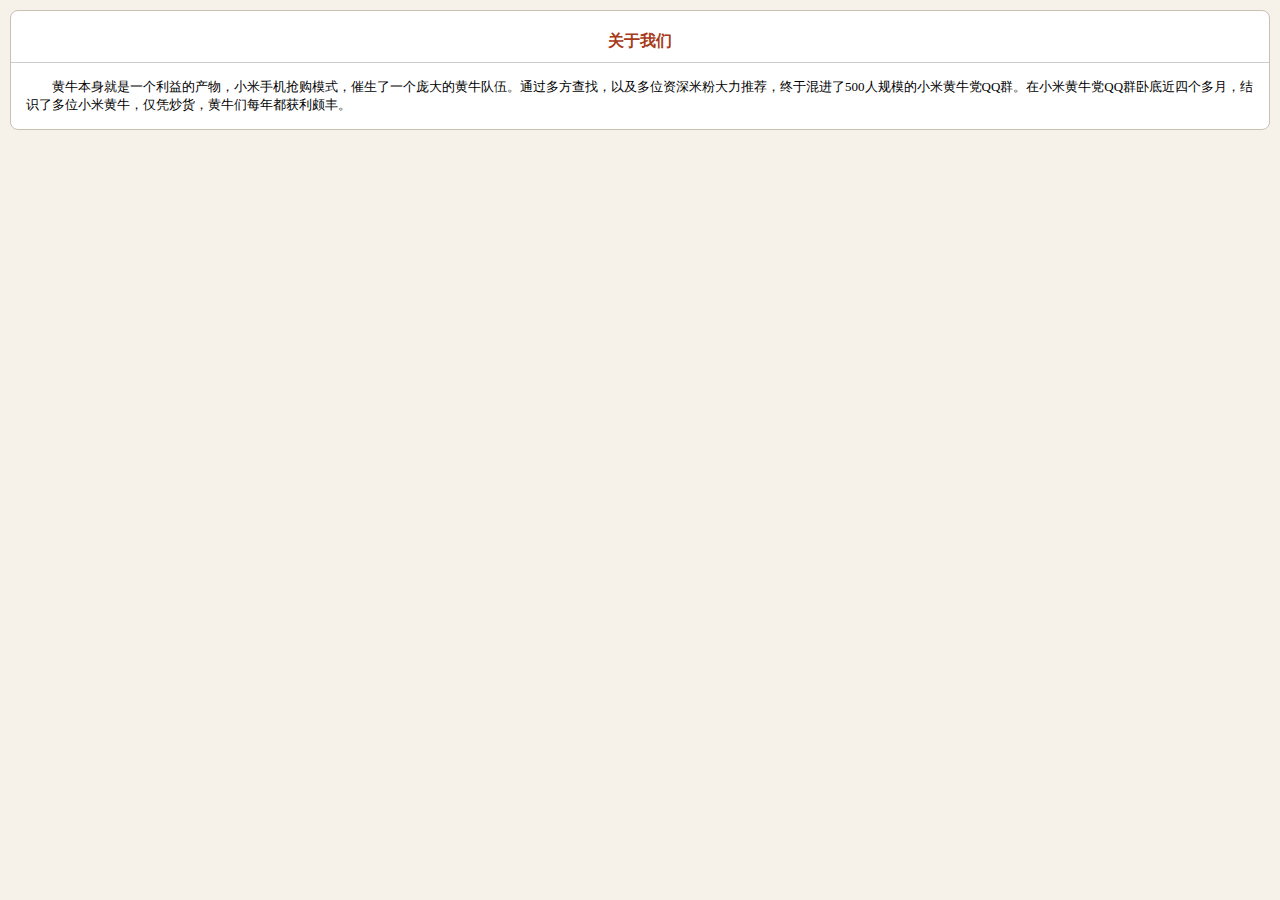
<file: diceGame/src/main/webapp/html5/info.html>
<!DOCTYPE html PUBLIC "-//W3C//DTD XHTML 1.0 Transitional//EN" "http://www.w3.org/TR/xhtml1/DTD/xhtml1-transitional.dtd">
<html xmlns="http://www.w3.org/1999/xhtml">
<head>
<meta name="viewport" content="width=device-width, minimum-scale=1">
<meta name="format-detection" content="telephone=no">
<meta http-equiv="Content-Type" content="text/html; charset=utf-8" />
<title>关于我们</title>
<style>
	body{ background:#f6f2e9;}
	body,dl,dt,dd,html{margin:0; padding:0; font-size:13px;}
	body{ padding:10px;}
	dl{float:left;border-radius:8px;background-color:#ffffff;border:1px solid #CAC0AF;padding:10px 0;}
	dl dt{text-align:center; font-weight:bold; color:#a73a18; padding:10px; margin-bottom:10px; border-bottom:1px #ccc solid; font-size:16px;}
	dl dd{ float:left; text-align:left; padding-left:10px; padding:5px 15px 5px 15px;}
</style>
</head>
<body>
<dl>
	<dt>关于我们</dt>
	<dd>
		&nbsp;&nbsp;&nbsp;&nbsp;&nbsp;&nbsp;&nbsp;&nbsp;黄牛本身就是一个利益的产物，小米手机抢购模式，催生了一个庞大的黄牛队伍。通过多方查找，以及多位资深米粉大力推荐，终于混进了500人规模的小米黄牛党QQ群。在小米黄牛党QQ群卧底近四个多月，结识了多位小米黄牛，仅凭炒货，黄牛们每年都获利颇丰。<br  /> 
    </dd>
</dl>
</body>
</html>
</file>
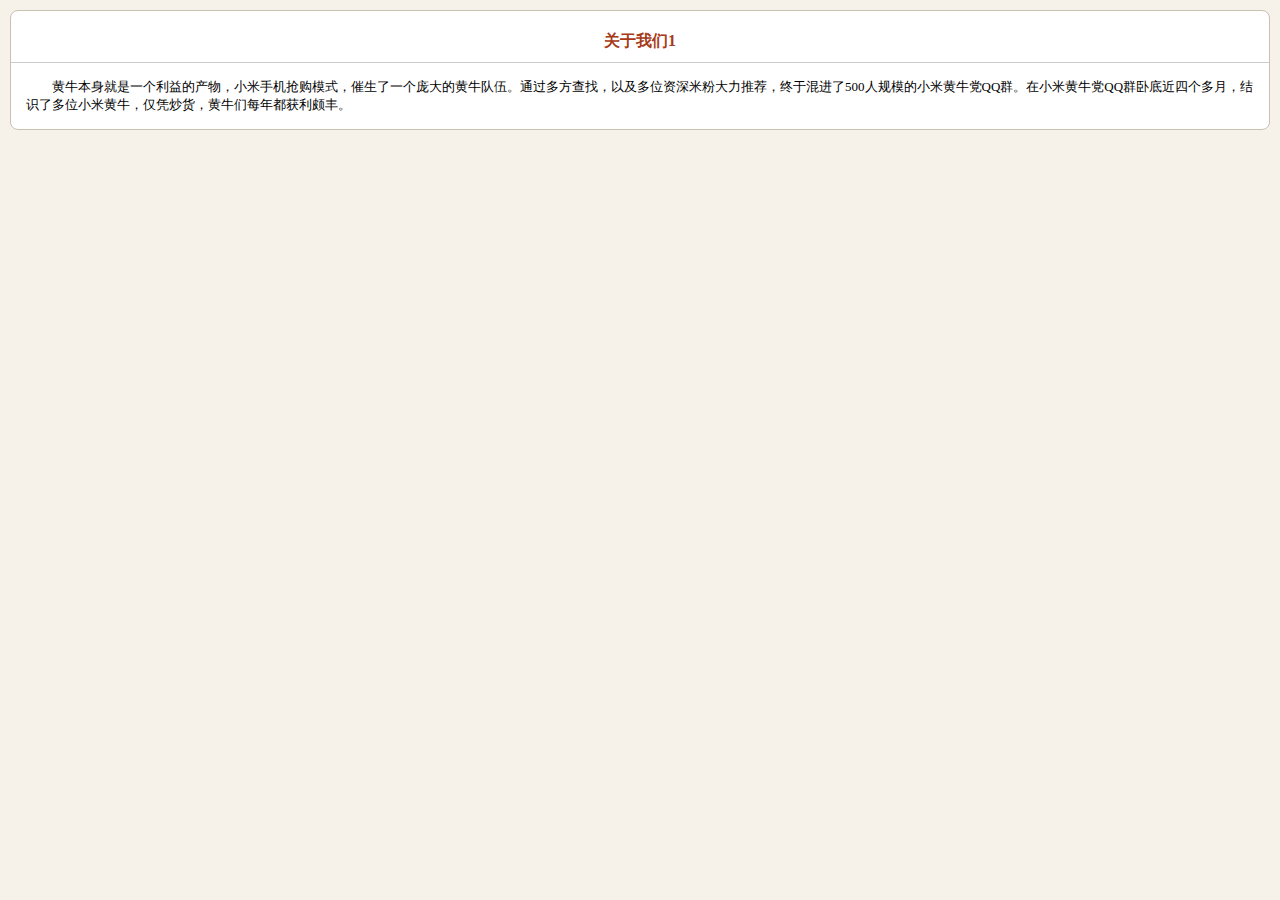
<file: diceGame/src/main/webapp/html5/info1.html>
<!DOCTYPE html PUBLIC "-//W3C//DTD XHTML 1.0 Transitional//EN" "http://www.w3.org/TR/xhtml1/DTD/xhtml1-transitional.dtd">
<html xmlns="http://www.w3.org/1999/xhtml">
<head>
<meta name="viewport" content="width=device-width, minimum-scale=1">
<meta name="format-detection" content="telephone=no">
<meta http-equiv="Content-Type" content="text/html; charset=utf-8" />
<title>关于我们1</title>
<style>
	body{ background:#f6f2e9;}
	body,dl,dt,dd,html{margin:0; padding:0; font-size:13px;}
	body{ padding:10px;}
	dl{float:left;border-radius:8px;background-color:#ffffff;border:1px solid #CAC0AF;padding:10px 0;}
	dl dt{text-align:center; font-weight:bold; color:#a73a18; padding:10px; margin-bottom:10px; border-bottom:1px #ccc solid; font-size:16px;}
	dl dd{ float:left; text-align:left; padding-left:10px; padding:5px 15px 5px 15px;}
</style>
</head>
<body>
<dl>
	<dt>关于我们1</dt>
	<dd>
		&nbsp;&nbsp;&nbsp;&nbsp;&nbsp;&nbsp;&nbsp;&nbsp;黄牛本身就是一个利益的产物，小米手机抢购模式，催生了一个庞大的黄牛队伍。通过多方查找，以及多位资深米粉大力推荐，终于混进了500人规模的小米黄牛党QQ群。在小米黄牛党QQ群卧底近四个多月，结识了多位小米黄牛，仅凭炒货，黄牛们每年都获利颇丰。<br  /> 
    </dd>
</dl>
</body>
</html>
</file>
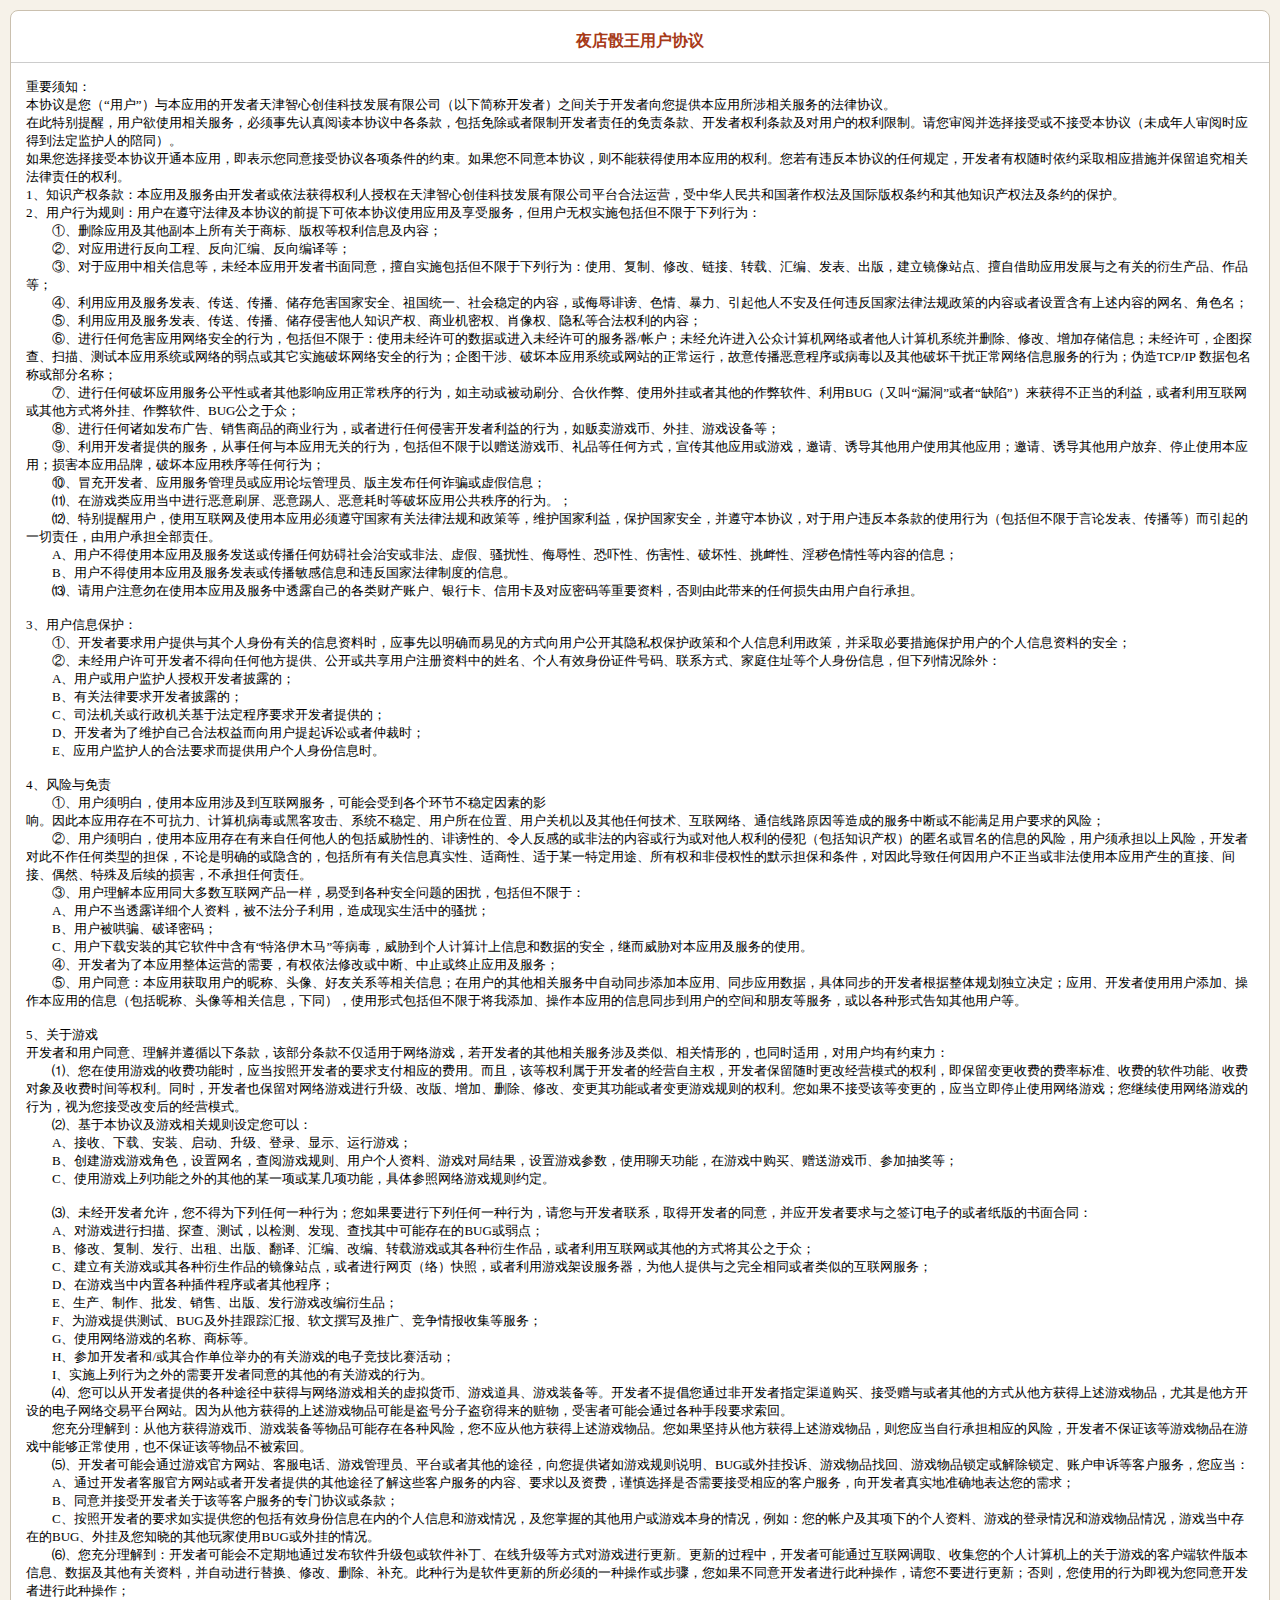
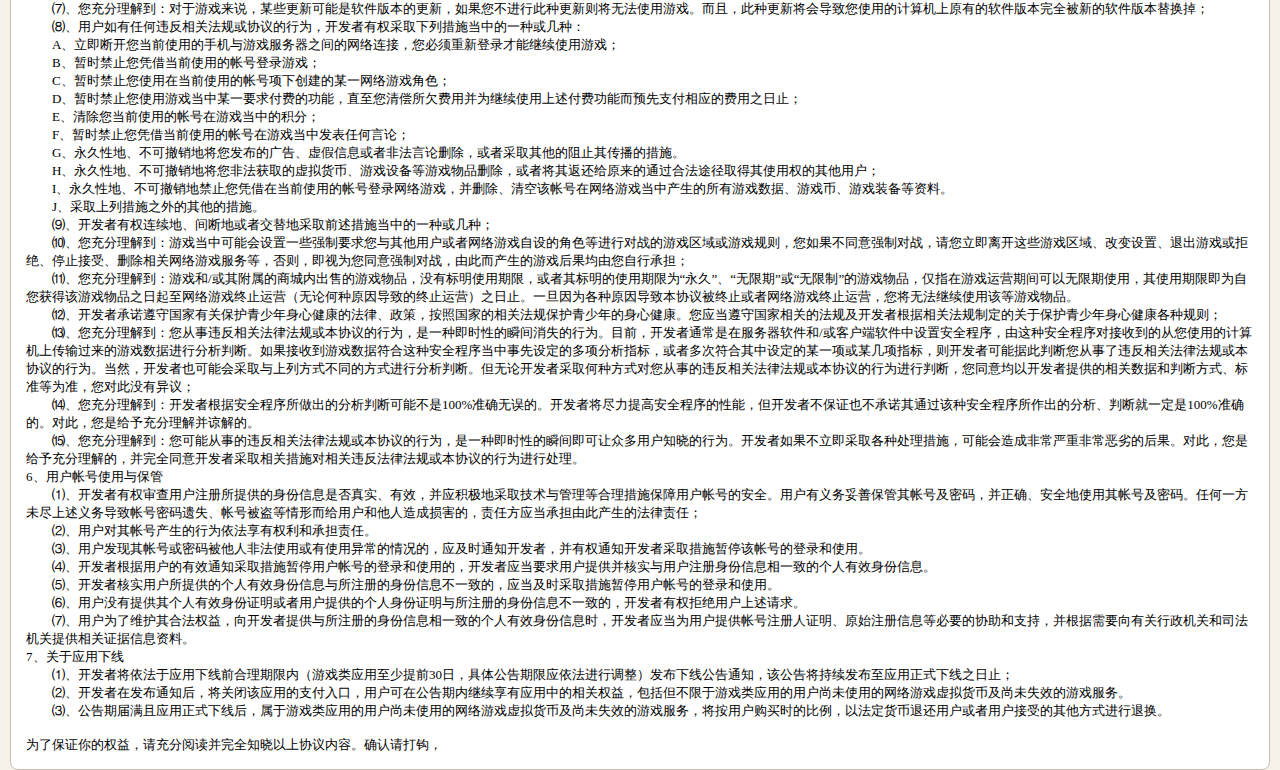
<file: diceGame/src/main/webapp/html5/memberRule.html>
<!DOCTYPE html PUBLIC "-//W3C//DTD XHTML 1.0 Transitional//EN" "http://www.w3.org/TR/xhtml1/DTD/xhtml1-transitional.dtd">
<html xmlns="http://www.w3.org/1999/xhtml">
<head>
<meta name="viewport" content="width=device-width, minimum-scale=1">
<meta name="format-detection" content="telephone=no">
<meta http-equiv="Content-Type" content="text/html; charset=utf-8" />
<title>夜店骰王用户协议</title>
<style>
	body{ background:#f6f2e9;}
	body,dl,dt,dd,html{margin:0; padding:0; font-size:13px;}
	body{ padding:10px;}
	dl{float:left;border-radius:8px;background-color:#ffffff;border:1px solid #CAC0AF;padding:10px 0;}
	dl dt{text-align:center; font-weight:bold; color:#a73a18; padding:10px; margin-bottom:10px; border-bottom:1px #ccc solid; font-size:16px;}
	dl dd{ float:left; text-align:left; padding-left:10px; padding:5px 15px 5px 15px;}
</style>
</head>
<body>
<dl>
	<dt>夜店骰王用户协议</dt>
	<dd>
		重要须知：<br>
本协议是您（“用户”）与本应用的开发者天津智心创佳科技发展有限公司（以下简称开发者）之间关于开发者向您提供本应用所涉相关服务的法律协议。<br>
在此特别提醒，用户欲使用相关服务，必须事先认真阅读本协议中各条款，包括免除或者限制开发者责任的免责条款、开发者权利条款及对用户的权利限制。请您审阅并选择接受或不接受本协议（未成年人审阅时应得到法定监护人的陪同）。<br>
如果您选择接受本协议开通本应用，即表示您同意接受协议各项条件的约束。如果您不同意本协议，则不能获得使用本应用的权利。您若有违反本协议的任何规定，开发者有权随时依约采取相应措施并保留追究相关法律责任的权利。<br>
1、知识产权条款：本应用及服务由开发者或依法获得权利人授权在天津智心创佳科技发展有限公司平台合法运营，受中华人民共和国著作权法及国际版权条约和其他知识产权法及条约的保护。<br>
2、用户行为规则：用户在遵守法律及本协议的前提下可依本协议使用应用及享受服务，但用户无权实施包括但不限于下列行为：<br>
&nbsp;&nbsp;&nbsp;&nbsp;&nbsp;&nbsp;&nbsp;&nbsp;①、删除应用及其他副本上所有关于商标、版权等权利信息及内容；<br>
&nbsp;&nbsp;&nbsp;&nbsp;&nbsp;&nbsp;&nbsp;&nbsp;②、对应用进行反向工程、反向汇编、反向编译等；<br>
&nbsp;&nbsp;&nbsp;&nbsp;&nbsp;&nbsp;&nbsp;&nbsp;③、对于应用中相关信息等，未经本应用开发者书面同意，擅自实施包括但不限于下列行为：使用、复制、修改、链接、转载、汇编、发表、出版，建立镜像站点、擅自借助应用发展与之有关的衍生产品、作品等；<br>
&nbsp;&nbsp;&nbsp;&nbsp;&nbsp;&nbsp;&nbsp;&nbsp;④、利用应用及服务发表、传送、传播、储存危害国家安全、祖国统一、社会稳定的内容，或侮辱诽谤、色情、暴力、引起他人不安及任何违反国家法律法规政策的内容或者设置含有上述内容的网名、角色名；<br>
&nbsp;&nbsp;&nbsp;&nbsp;&nbsp;&nbsp;&nbsp;&nbsp;⑤、利用应用及服务发表、传送、传播、储存侵害他人知识产权、商业机密权、肖像权、隐私等合法权利的内容；<br>
&nbsp;&nbsp;&nbsp;&nbsp;&nbsp;&nbsp;&nbsp;&nbsp;⑥、进行任何危害应用网络安全的行为，包括但不限于：使用未经许可的数据或进入未经许可的服务器/帐户；未经允许进入公众计算机网络或者他人计算机系统并删除、修改、增加存储信息；未经许可，企图探查、扫描、测试本应用系统或网络的弱点或其它实施破坏网络安全的行为；企图干涉、破坏本应用系统或网站的正常运行，故意传播恶意程序或病毒以及其他破坏干扰正常网络信息服务的行为；伪造TCP/IP 数据包名称或部分名称；<br>
&nbsp;&nbsp;&nbsp;&nbsp;&nbsp;&nbsp;&nbsp;&nbsp;⑦、进行任何破坏应用服务公平性或者其他影响应用正常秩序的行为，如主动或被动刷分、合伙作弊、使用外挂或者其他的作弊软件、利用BUG（又叫“漏洞”或者“缺陷”）来获得不正当的利益，或者利用互联网或其他方式将外挂、作弊软件、BUG公之于众；<br>
&nbsp;&nbsp;&nbsp;&nbsp;&nbsp;&nbsp;&nbsp;&nbsp;⑧、进行任何诸如发布广告、销售商品的商业行为，或者进行任何侵害开发者利益的行为，如贩卖游戏币、外挂、游戏设备等；<br>
&nbsp;&nbsp;&nbsp;&nbsp;&nbsp;&nbsp;&nbsp;&nbsp;⑨、利用开发者提供的服务，从事任何与本应用无关的行为，包括但不限于以赠送游戏币、礼品等任何方式，宣传其他应用或游戏，邀请、诱导其他用户使用其他应用；邀请、诱导其他用户放弃、停止使用本应用；损害本应用品牌，破坏本应用秩序等任何行为；<br>
&nbsp;&nbsp;&nbsp;&nbsp;&nbsp;&nbsp;&nbsp;&nbsp;⑩、冒充开发者、应用服务管理员或应用论坛管理员、版主发布任何诈骗或虚假信息；<br>
&nbsp;&nbsp;&nbsp;&nbsp;&nbsp;&nbsp;&nbsp;&nbsp;⑾、在游戏类应用当中进行恶意刷屏、恶意踢人、恶意耗时等破坏应用公共秩序的行为。；<br>
&nbsp;&nbsp;&nbsp;&nbsp;&nbsp;&nbsp;&nbsp;&nbsp;⑿、特别提醒用户，使用互联网及使用本应用必须遵守国家有关法律法规和政策等，维护国家利益，保护国家安全，并遵守本协议，对于用户违反本条款的使用行为（包括但不限于言论发表、传播等）而引起的一切责任，由用户承担全部责任。<br>
&nbsp;&nbsp;&nbsp;&nbsp;&nbsp;&nbsp;&nbsp;&nbsp;A、用户不得使用本应用及服务发送或传播任何妨碍社会治安或非法、虚假、骚扰性、侮辱性、恐吓性、伤害性、破坏性、挑衅性、淫秽色情性等内容的信息；<br>
&nbsp;&nbsp;&nbsp;&nbsp;&nbsp;&nbsp;&nbsp;&nbsp;B、用户不得使用本应用及服务发表或传播敏感信息和违反国家法律制度的信息。<br>
&nbsp;&nbsp;&nbsp;&nbsp;&nbsp;&nbsp;&nbsp;&nbsp;⒀、请用户注意勿在使用本应用及服务中透露自己的各类财产账户、银行卡、信用卡及对应密码等重要资料，否则由此带来的任何损失由用户自行承担。<br>
<br>
3、用户信息保护：<br>
&nbsp;&nbsp;&nbsp;&nbsp;&nbsp;&nbsp;&nbsp;&nbsp;①、开发者要求用户提供与其个人身份有关的信息资料时，应事先以明确而易见的方式向用户公开其隐私权保护政策和个人信息利用政策，并采取必要措施保护用户的个人信息资料的安全；<br>
&nbsp;&nbsp;&nbsp;&nbsp;&nbsp;&nbsp;&nbsp;&nbsp;②、未经用户许可开发者不得向任何他方提供、公开或共享用户注册资料中的姓名、个人有效身份证件号码、联系方式、家庭住址等个人身份信息，但下列情况除外：<br>
&nbsp;&nbsp;&nbsp;&nbsp;&nbsp;&nbsp;&nbsp;&nbsp;A、用户或用户监护人授权开发者披露的；<br>
&nbsp;&nbsp;&nbsp;&nbsp;&nbsp;&nbsp;&nbsp;&nbsp;B、有关法律要求开发者披露的；<br>
&nbsp;&nbsp;&nbsp;&nbsp;&nbsp;&nbsp;&nbsp;&nbsp;C、司法机关或行政机关基于法定程序要求开发者提供的；<br>
&nbsp;&nbsp;&nbsp;&nbsp;&nbsp;&nbsp;&nbsp;&nbsp;D、开发者为了维护自己合法权益而向用户提起诉讼或者仲裁时；<br>
&nbsp;&nbsp;&nbsp;&nbsp;&nbsp;&nbsp;&nbsp;&nbsp;E、应用户监护人的合法要求而提供用户个人身份信息时。<br>
<br>
4、风险与免责<br>
&nbsp;&nbsp;&nbsp;&nbsp;&nbsp;&nbsp;&nbsp;&nbsp;①、用户须明白，使用本应用涉及到互联网服务，可能会受到各个环节不稳定因素的影<br>
响。因此本应用存在不可抗力、计算机病毒或黑客攻击、系统不稳定、用户所在位置、用户关机以及其他任何技术、互联网络、通信线路原因等造成的服务中断或不能满足用户要求的风险；<br>
&nbsp;&nbsp;&nbsp;&nbsp;&nbsp;&nbsp;&nbsp;&nbsp;②、用户须明白，使用本应用存在有来自任何他人的包括威胁性的、诽谤性的、令人反感的或非法的内容或行为或对他人权利的侵犯（包括知识产权）的匿名或冒名的信息的风险，用户须承担以上风险，开发者对此不作任何类型的担保，不论是明确的或隐含的，包括所有有关信息真实性、适商性、适于某一特定用途、所有权和非侵权性的默示担保和条件，对因此导致任何因用户不正当或非法使用本应用产生的直接、间接、偶然、特殊及后续的损害，不承担任何责任。<br>
&nbsp;&nbsp;&nbsp;&nbsp;&nbsp;&nbsp;&nbsp;&nbsp;③、用户理解本应用同大多数互联网产品一样，易受到各种安全问题的困扰，包括但不限于：<br>
&nbsp;&nbsp;&nbsp;&nbsp;&nbsp;&nbsp;&nbsp;&nbsp;A、用户不当透露详细个人资料，被不法分子利用，造成现实生活中的骚扰；<br>
&nbsp;&nbsp;&nbsp;&nbsp;&nbsp;&nbsp;&nbsp;&nbsp;B、用户被哄骗、破译密码；<br>
&nbsp;&nbsp;&nbsp;&nbsp;&nbsp;&nbsp;&nbsp;&nbsp;C、用户下载安装的其它软件中含有“特洛伊木马”等病毒，威胁到个人计算计上信息和数据的安全，继而威胁对本应用及服务的使用。<br>
&nbsp;&nbsp;&nbsp;&nbsp;&nbsp;&nbsp;&nbsp;&nbsp;④、开发者为了本应用整体运营的需要，有权依法修改或中断、中止或终止应用及服务；<br>
&nbsp;&nbsp;&nbsp;&nbsp;&nbsp;&nbsp;&nbsp;&nbsp;⑤、用户同意：本应用获取用户的昵称、头像、好友关系等相关信息；在用户的其他相关服务中自动同步添加本应用、同步应用数据，具体同步的开发者根据整体规划独立决定；应用、开发者使用用户添加、操作本应用的信息（包括昵称、头像等相关信息，下同），使用形式包括但不限于将我添加、操作本应用的信息同步到用户的空间和朋友等服务，或以各种形式告知其他用户等。<br>
<br>
5、关于游戏<br>
开发者和用户同意、理解并遵循以下条款，该部分条款不仅适用于网络游戏，若开发者的其他相关服务涉及类似、相关情形的，也同时适用，对用户均有约束力：<br>
&nbsp;&nbsp;&nbsp;&nbsp;&nbsp;&nbsp;&nbsp;&nbsp;⑴、您在使用游戏的收费功能时，应当按照开发者的要求支付相应的费用。而且，该等权利属于开发者的经营自主权，开发者保留随时更改经营模式的权利，即保留变更收费的费率标准、收费的软件功能、收费对象及收费时间等权利。同时，开发者也保留对网络游戏进行升级、改版、增加、删除、修改、变更其功能或者变更游戏规则的权利。您如果不接受该等变更的，应当立即停止使用网络游戏；您继续使用网络游戏的行为，视为您接受改变后的经营模式。<br>
&nbsp;&nbsp;&nbsp;&nbsp;&nbsp;&nbsp;&nbsp;&nbsp;⑵、基于本协议及游戏相关规则设定您可以：<br>
&nbsp;&nbsp;&nbsp;&nbsp;&nbsp;&nbsp;&nbsp;&nbsp;A、接收、下载、安装、启动、升级、登录、显示、运行游戏；<br>
&nbsp;&nbsp;&nbsp;&nbsp;&nbsp;&nbsp;&nbsp;&nbsp;B、创建游戏游戏角色，设置网名，查阅游戏规则、用户个人资料、游戏对局结果，设置游戏参数，使用聊天功能，在游戏中购买、赠送游戏币、参加抽奖等；<br>
&nbsp;&nbsp;&nbsp;&nbsp;&nbsp;&nbsp;&nbsp;&nbsp;C、使用游戏上列功能之外的其他的某一项或某几项功能，具体参照网络游戏规则约定。<br>
<br>
&nbsp;&nbsp;&nbsp;&nbsp;&nbsp;&nbsp;&nbsp;&nbsp;⑶、未经开发者允许，您不得为下列任何一种行为；您如果要进行下列任何一种行为，请您与开发者联系，取得开发者的同意，并应开发者要求与之签订电子的或者纸版的书面合同：<br>
&nbsp;&nbsp;&nbsp;&nbsp;&nbsp;&nbsp;&nbsp;&nbsp;A、对游戏进行扫描、探查、测试，以检测、发现、查找其中可能存在的BUG或弱点；<br>
&nbsp;&nbsp;&nbsp;&nbsp;&nbsp;&nbsp;&nbsp;&nbsp;B、修改、复制、发行、出租、出版、翻译、汇编、改编、转载游戏或其各种衍生作品，或者利用互联网或其他的方式将其公之于众；<br>
&nbsp;&nbsp;&nbsp;&nbsp;&nbsp;&nbsp;&nbsp;&nbsp;C、建立有关游戏或其各种衍生作品的镜像站点，或者进行网页（络）快照，或者利用游戏架设服务器，为他人提供与之完全相同或者类似的互联网服务；<br>
&nbsp;&nbsp;&nbsp;&nbsp;&nbsp;&nbsp;&nbsp;&nbsp;D、在游戏当中内置各种插件程序或者其他程序；<br>
&nbsp;&nbsp;&nbsp;&nbsp;&nbsp;&nbsp;&nbsp;&nbsp;E、生产、制作、批发、销售、出版、发行游戏改编衍生品；<br>
&nbsp;&nbsp;&nbsp;&nbsp;&nbsp;&nbsp;&nbsp;&nbsp;F、为游戏提供测试、BUG及外挂跟踪汇报、软文撰写及推广、竞争情报收集等服务；<br>
&nbsp;&nbsp;&nbsp;&nbsp;&nbsp;&nbsp;&nbsp;&nbsp;G、使用网络游戏的名称、商标等。<br>
&nbsp;&nbsp;&nbsp;&nbsp;&nbsp;&nbsp;&nbsp;&nbsp;H、参加开发者和/或其合作单位举办的有关游戏的电子竞技比赛活动；<br>
&nbsp;&nbsp;&nbsp;&nbsp;&nbsp;&nbsp;&nbsp;&nbsp;I、实施上列行为之外的需要开发者同意的其他的有关游戏的行为。<br>
&nbsp;&nbsp;&nbsp;&nbsp;&nbsp;&nbsp;&nbsp;&nbsp;⑷、您可以从开发者提供的各种途径中获得与网络游戏相关的虚拟货币、游戏道具、游戏装备等。开发者不提倡您通过非开发者指定渠道购买、接受赠与或者其他的方式从他方获得上述游戏物品，尤其是他方开设的电子网络交易平台网站。因为从他方获得的上述游戏物品可能是盗号分子盗窃得来的赃物，受害者可能会通过各种手段要求索回。<br>
&nbsp;&nbsp;&nbsp;&nbsp;&nbsp;&nbsp;&nbsp;&nbsp;您充分理解到：从他方获得游戏币、游戏装备等物品可能存在各种风险，您不应从他方获得上述游戏物品。您如果坚持从他方获得上述游戏物品，则您应当自行承担相应的风险，开发者不保证该等游戏物品在游戏中能够正常使用，也不保证该等物品不被索回。<br>
&nbsp;&nbsp;&nbsp;&nbsp;&nbsp;&nbsp;&nbsp;&nbsp;⑸、开发者可能会通过游戏官方网站、客服电话、游戏管理员、平台或者其他的途径，向您提供诸如游戏规则说明、BUG或外挂投诉、游戏物品找回、游戏物品锁定或解除锁定、账户申诉等客户服务，您应当：<br>
&nbsp;&nbsp;&nbsp;&nbsp;&nbsp;&nbsp;&nbsp;&nbsp;A、通过开发者客服官方网站或者开发者提供的其他途径了解这些客户服务的内容、要求以及资费，谨慎选择是否需要接受相应的客户服务，向开发者真实地准确地表达您的需求；<br>
&nbsp;&nbsp;&nbsp;&nbsp;&nbsp;&nbsp;&nbsp;&nbsp;B、同意并接受开发者关于该等客户服务的专门协议或条款；<br>
&nbsp;&nbsp;&nbsp;&nbsp;&nbsp;&nbsp;&nbsp;&nbsp;C、按照开发者的要求如实提供您的包括有效身份信息在内的个人信息和游戏情况，及您掌握的其他用户或游戏本身的情况，例如：您的帐户及其项下的个人资料、游戏的登录情况和游戏物品情况，游戏当中存在的BUG、外挂及您知晓的其他玩家使用BUG或外挂的情况。<br>
&nbsp;&nbsp;&nbsp;&nbsp;&nbsp;&nbsp;&nbsp;&nbsp;⑹、您充分理解到：开发者可能会不定期地通过发布软件升级包或软件补丁、在线升级等方式对游戏进行更新。更新的过程中，开发者可能通过互联网调取、收集您的个人计算机上的关于游戏的客户端软件版本信息、数据及其他有关资料，并自动进行替换、修改、删除、补充。此种行为是软件更新的所必须的一种操作或步骤，您如果不同意开发者进行此种操作，请您不要进行更新；否则，您使用的行为即视为您同意开发者进行此种操作；<br>
&nbsp;&nbsp;&nbsp;&nbsp;&nbsp;&nbsp;&nbsp;&nbsp;⑺、您充分理解到：对于游戏来说，某些更新可能是软件版本的更新，如果您不进行此种更新则将无法使用游戏。而且，此种更新将会导致您使用的计算机上原有的软件版本完全被新的软件版本替换掉；<br>
&nbsp;&nbsp;&nbsp;&nbsp;&nbsp;&nbsp;&nbsp;&nbsp;⑻、用户如有任何违反相关法规或协议的行为，开发者有权采取下列措施当中的一种或几种：<br>
&nbsp;&nbsp;&nbsp;&nbsp;&nbsp;&nbsp;&nbsp;&nbsp;A、立即断开您当前使用的手机与游戏服务器之间的网络连接，您必须重新登录才能继续使用游戏；<br>
&nbsp;&nbsp;&nbsp;&nbsp;&nbsp;&nbsp;&nbsp;&nbsp;B、暂时禁止您凭借当前使用的帐号登录游戏；<br>
&nbsp;&nbsp;&nbsp;&nbsp;&nbsp;&nbsp;&nbsp;&nbsp;C、暂时禁止您使用在当前使用的帐号项下创建的某一网络游戏角色；<br>
&nbsp;&nbsp;&nbsp;&nbsp;&nbsp;&nbsp;&nbsp;&nbsp;D、暂时禁止您使用游戏当中某一要求付费的功能，直至您清偿所欠费用并为继续使用上述付费功能而预先支付相应的费用之日止；<br>
&nbsp;&nbsp;&nbsp;&nbsp;&nbsp;&nbsp;&nbsp;&nbsp;E、清除您当前使用的帐号在游戏当中的积分；<br>
&nbsp;&nbsp;&nbsp;&nbsp;&nbsp;&nbsp;&nbsp;&nbsp;F、暂时禁止您凭借当前使用的帐号在游戏当中发表任何言论；<br>
&nbsp;&nbsp;&nbsp;&nbsp;&nbsp;&nbsp;&nbsp;&nbsp;G、永久性地、不可撤销地将您发布的广告、虚假信息或者非法言论删除，或者采取其他的阻止其传播的措施。<br>
&nbsp;&nbsp;&nbsp;&nbsp;&nbsp;&nbsp;&nbsp;&nbsp;H、永久性地、不可撤销地将您非法获取的虚拟货币、游戏设备等游戏物品删除，或者将其返还给原来的通过合法途径取得其使用权的其他用户；<br>
&nbsp;&nbsp;&nbsp;&nbsp;&nbsp;&nbsp;&nbsp;&nbsp;I、永久性地、不可撤销地禁止您凭借在当前使用的帐号登录网络游戏，并删除、清空该帐号在网络游戏当中产生的所有游戏数据、游戏币、游戏装备等资料。<br>
&nbsp;&nbsp;&nbsp;&nbsp;&nbsp;&nbsp;&nbsp;&nbsp;J、采取上列措施之外的其他的措施。<br>
&nbsp;&nbsp;&nbsp;&nbsp;&nbsp;&nbsp;&nbsp;&nbsp;⑼、开发者有权连续地、间断地或者交替地采取前述措施当中的一种或几种；<br>
&nbsp;&nbsp;&nbsp;&nbsp;&nbsp;&nbsp;&nbsp;&nbsp;⑽、您充分理解到：游戏当中可能会设置一些强制要求您与其他用户或者网络游戏自设的角色等进行对战的游戏区域或游戏规则，您如果不同意强制对战，请您立即离开这些游戏区域、改变设置、退出游戏或拒绝、停止接受、删除相关网络游戏服务等，否则，即视为您同意强制对战，由此而产生的游戏后果均由您自行承担；<br>
&nbsp;&nbsp;&nbsp;&nbsp;&nbsp;&nbsp;&nbsp;&nbsp;⑾、您充分理解到：游戏和/或其附属的商城内出售的游戏物品，没有标明使用期限，或者其标明的使用期限为“永久”、“无限期”或“无限制”的游戏物品，仅指在游戏运营期间可以无限期使用，其使用期限即为自您获得该游戏物品之日起至网络游戏终止运营（无论何种原因导致的终止运营）之日止。一旦因为各种原因导致本协议被终止或者网络游戏终止运营，您将无法继续使用该等游戏物品。<br>
&nbsp;&nbsp;&nbsp;&nbsp;&nbsp;&nbsp;&nbsp;&nbsp;⑿、开发者承诺遵守国家有关保护青少年身心健康的法律、政策，按照国家的相关法规保护青少年的身心健康。您应当遵守国家相关的法规及开发者根据相关法规制定的关于保护青少年身心健康各种规则；<br>
&nbsp;&nbsp;&nbsp;&nbsp;&nbsp;&nbsp;&nbsp;&nbsp;⒀、您充分理解到：您从事违反相关法律法规或本协议的行为，是一种即时性的瞬间消失的行为。目前，开发者通常是在服务器软件和/或客户端软件中设置安全程序，由这种安全程序对接收到的从您使用的计算机上传输过来的游戏数据进行分析判断。如果接收到游戏数据符合这种安全程序当中事先设定的多项分析指标，或者多次符合其中设定的某一项或某几项指标，则开发者可能据此判断您从事了违反相关法律法规或本协议的行为。当然，开发者也可能会采取与上列方式不同的方式进行分析判断。但无论开发者采取何种方式对您从事的违反相关法律法规或本协议的行为进行判断，您同意均以开发者提供的相关数据和判断方式、标准等为准，您对此没有异议；<br>
&nbsp;&nbsp;&nbsp;&nbsp;&nbsp;&nbsp;&nbsp;&nbsp;⒁、您充分理解到：开发者根据安全程序所做出的分析判断可能不是100%准确无误的。开发者将尽力提高安全程序的性能，但开发者不保证也不承诺其通过该种安全程序所作出的分析、判断就一定是100%准确的。对此，您是给予充分理解并谅解的。<br>
&nbsp;&nbsp;&nbsp;&nbsp;&nbsp;&nbsp;&nbsp;&nbsp;⒂、您充分理解到：您可能从事的违反相关法律法规或本协议的行为，是一种即时性的瞬间即可让众多用户知晓的行为。开发者如果不立即采取各种处理措施，可能会造成非常严重非常恶劣的后果。对此，您是给予充分理解的，并完全同意开发者采取相关措施对相关违反法律法规或本协议的行为进行处理。<br>

6、用户帐号使用与保管<br>
&nbsp;&nbsp;&nbsp;&nbsp;&nbsp;&nbsp;&nbsp;&nbsp;⑴、开发者有权审查用户注册所提供的身份信息是否真实、有效，并应积极地采取技术与管理等合理措施保障用户帐号的安全。用户有义务妥善保管其帐号及密码，并正确、安全地使用其帐号及密码。任何一方未尽上述义务导致帐号密码遗失、帐号被盗等情形而给用户和他人造成损害的，责任方应当承担由此产生的法律责任；<br>
&nbsp;&nbsp;&nbsp;&nbsp;&nbsp;&nbsp;&nbsp;&nbsp;⑵、用户对其帐号产生的行为依法享有权利和承担责任。<br>
&nbsp;&nbsp;&nbsp;&nbsp;&nbsp;&nbsp;&nbsp;&nbsp;⑶、用户发现其帐号或密码被他人非法使用或有使用异常的情况的，应及时通知开发者，并有权通知开发者采取措施暂停该帐号的登录和使用。<br>
&nbsp;&nbsp;&nbsp;&nbsp;&nbsp;&nbsp;&nbsp;&nbsp;⑷、开发者根据用户的有效通知采取措施暂停用户帐号的登录和使用的，开发者应当要求用户提供并核实与用户注册身份信息相一致的个人有效身份信息。<br>
&nbsp;&nbsp;&nbsp;&nbsp;&nbsp;&nbsp;&nbsp;&nbsp;⑸、开发者核实用户所提供的个人有效身份信息与所注册的身份信息不一致的，应当及时采取措施暂停用户帐号的登录和使用。<br>
&nbsp;&nbsp;&nbsp;&nbsp;&nbsp;&nbsp;&nbsp;&nbsp;⑹、用户没有提供其个人有效身份证明或者用户提供的个人身份证明与所注册的身份信息不一致的，开发者有权拒绝用户上述请求。<br>
&nbsp;&nbsp;&nbsp;&nbsp;&nbsp;&nbsp;&nbsp;&nbsp;⑺、用户为了维护其合法权益，向开发者提供与所注册的身份信息相一致的个人有效身份信息时，开发者应当为用户提供帐号注册人证明、原始注册信息等必要的协助和支持，并根据需要向有关行政机关和司法机关提供相关证据信息资料。<br>
7、关于应用下线<br>
&nbsp;&nbsp;&nbsp;&nbsp;&nbsp;&nbsp;&nbsp;&nbsp;⑴、开发者将依法于应用下线前合理期限内（游戏类应用至少提前30日，具体公告期限应依法进行调整）发布下线公告通知，该公告将持续发布至应用正式下线之日止；<br>
&nbsp;&nbsp;&nbsp;&nbsp;&nbsp;&nbsp;&nbsp;&nbsp;⑵、开发者在发布通知后，将关闭该应用的支付入口，用户可在公告期内继续享有应用中的相关权益，包括但不限于游戏类应用的用户尚未使用的网络游戏虚拟货币及尚未失效的游戏服务。<br>
&nbsp;&nbsp;&nbsp;&nbsp;&nbsp;&nbsp;&nbsp;&nbsp;⑶、公告期届满且应用正式下线后，属于游戏类应用的用户尚未使用的网络游戏虚拟货币及尚未失效的游戏服务，将按用户购买时的比例，以法定货币退还用户或者用户接受的其他方式进行退换。<br>
<br>
为了保证你的权益，请充分阅读并完全知晓以上协议内容。确认请打钩，<br  /> 
    </dd>
</dl>
</body>
</html>
</file>
